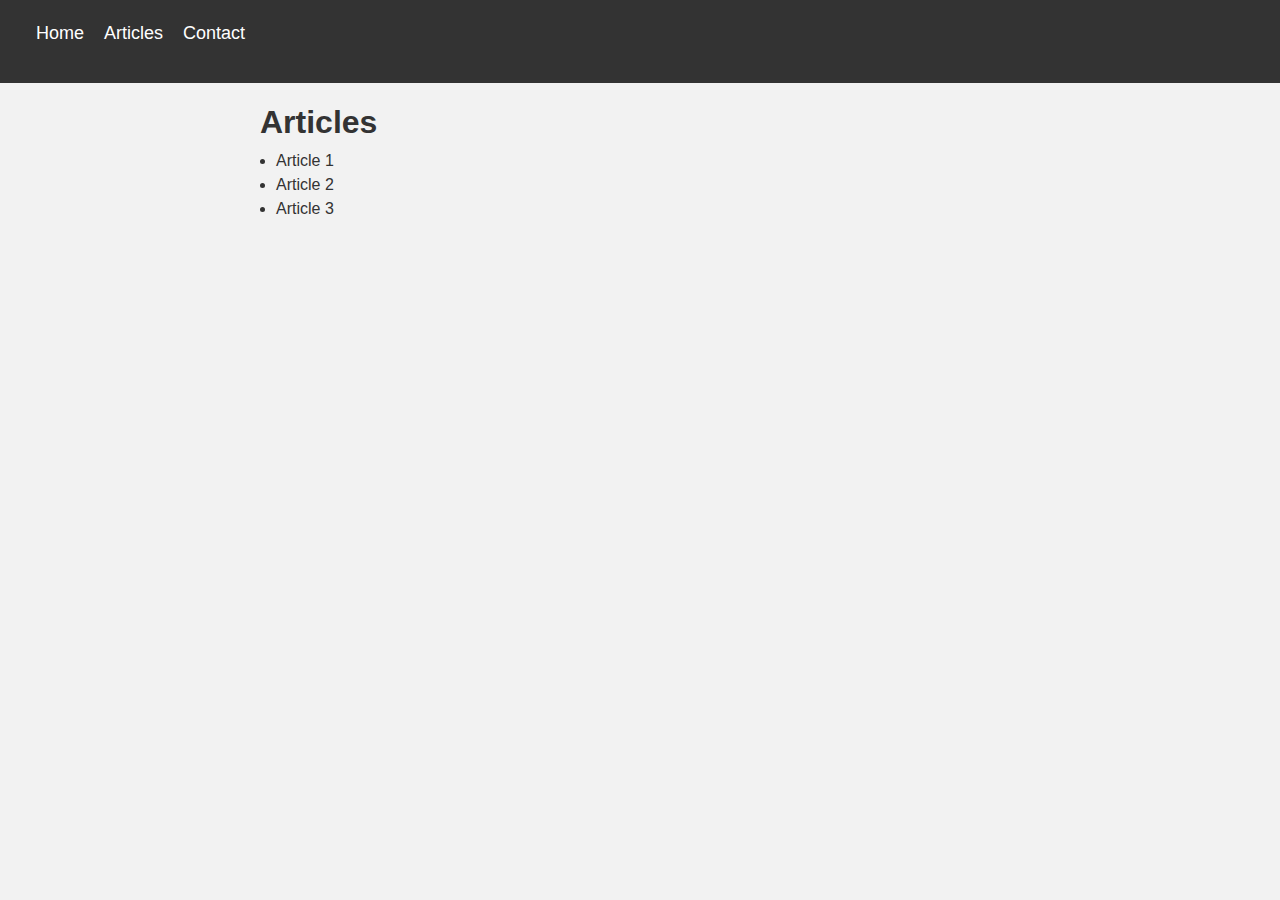
<file: article.html>
<!DOCTYPE html>
<html lang="en">
  <head>
    <meta charset="UTF-8" />
    <meta http-equiv="X-UA-Compatible" content="IE=edge" />
    <meta name="viewport" content="width=device-width, initial-scale=1.0" />
    <title>Me Live Code - Articles</title>
    <link rel="stylesheet" href="style.css" />
  </head>
  <body>
    <header>
      <nav>
        <ul>
          <li><a href="./index.html">Home</a></li>
          <li><a href="./articles.html">Articles</a></li>
          <li><a href="./contact.html">Contact</a></li>
        </ul>
      </nav>
    </header>
    <main>
      <section>
        <h1>Articles</h1>
        <ul>
          <li>
            <a href="#">Article 1</a>
          </li>
          <li>
            <a href="#">Article 2</a>
          </li>
          <li>
            <a href="#">Article 3</a>
          </li>
        </ul>
      </section>
    </main>
  </body>
</html>
</file>
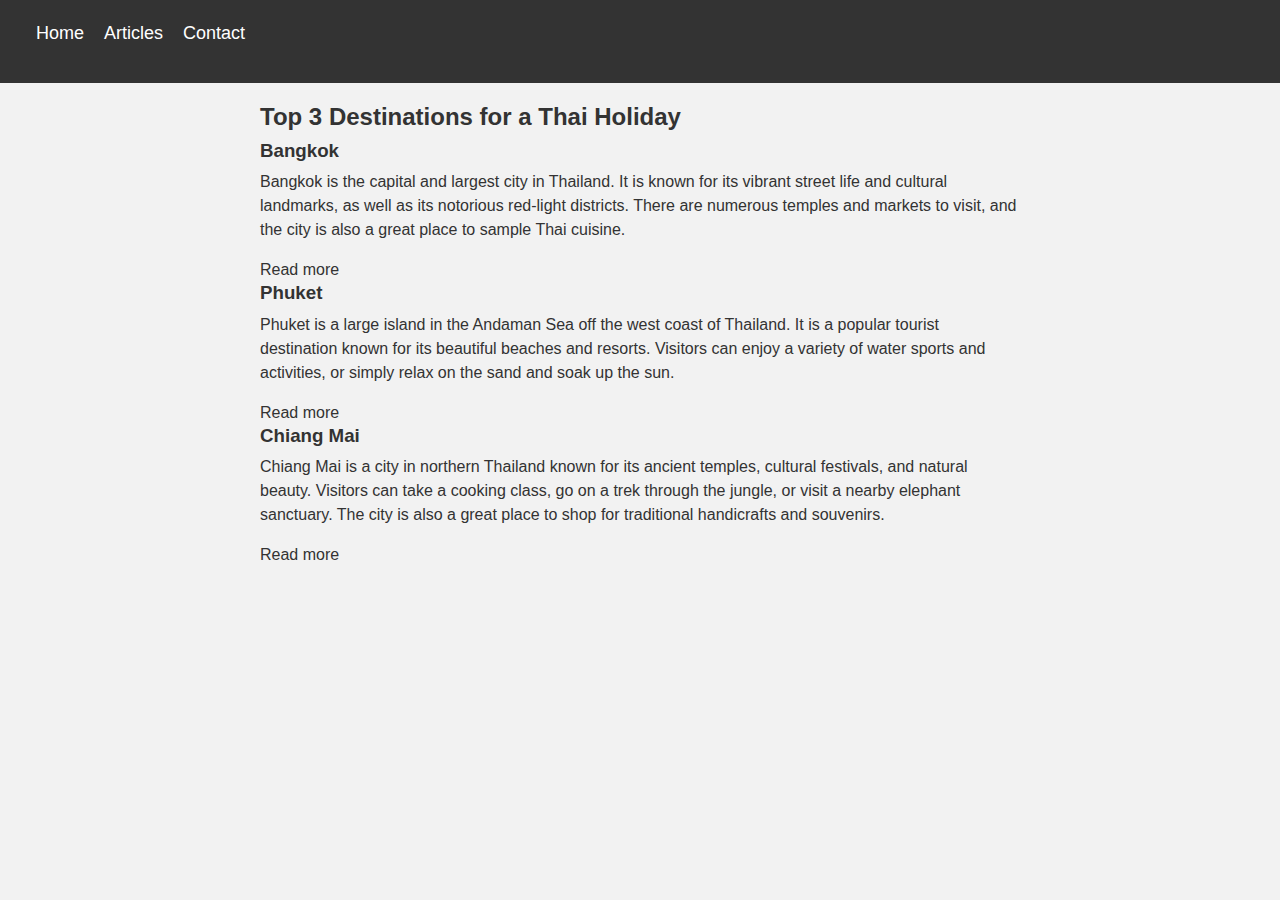
<file: articles.html>
<!DOCTYPE html>
<html lang="en">
  <head>
    <meta charset="UTF-8" />
    <meta http-equiv="X-UA-Compatible" content="IE=edge" />
    <meta name="viewport" content="width=device-width, initial-scale=1.0" />
    <title>Me Live Code - Articles</title>
    <link rel="stylesheet" href="style.css" />
  </head>

  <body>
    <header>
      <nav>
        <ul>
          <li><a href="./index.html">Home</a></li>
          <li><a href="./articles.html">Articles</a></li>
          <li><a href="./contact.html">Contact</a></li>
        </ul>
      </nav>
    </header>
    <main>
      <section>
        <h2>Top 3 Destinations for a Thai Holiday</h2>
        <div class="article-container">
          <article>
            <h3>Bangkok</h3>
            <p>
              Bangkok is the capital and largest city in Thailand. It is known
              for its vibrant street life and cultural landmarks, as well as its
              notorious red-light districts. There are numerous temples and
              markets to visit, and the city is also a great place to sample
              Thai cuisine.
            </p>
            <a href="#">Read more</a>
          </article>
          <article>
            <h3>Phuket</h3>
            <p>
              Phuket is a large island in the Andaman Sea off the west coast of
              Thailand. It is a popular tourist destination known for its
              beautiful beaches and resorts. Visitors can enjoy a variety of
              water sports and activities, or simply relax on the sand and soak
              up the sun.
            </p>
            <a href="#">Read more</a>
          </article>
          <article>
            <h3>Chiang Mai</h3>
            <p>
              Chiang Mai is a city in northern Thailand known for its ancient
              temples, cultural festivals, and natural beauty. Visitors can take
              a cooking class, go on a trek through the jungle, or visit a
              nearby elephant sanctuary. The city is also a great place to shop
              for traditional handicrafts and souvenirs.
            </p>
            <a href="#">Read more</a>
          </article>
        </div>
      </section>
    </main>
  </body>
</html>
</file>
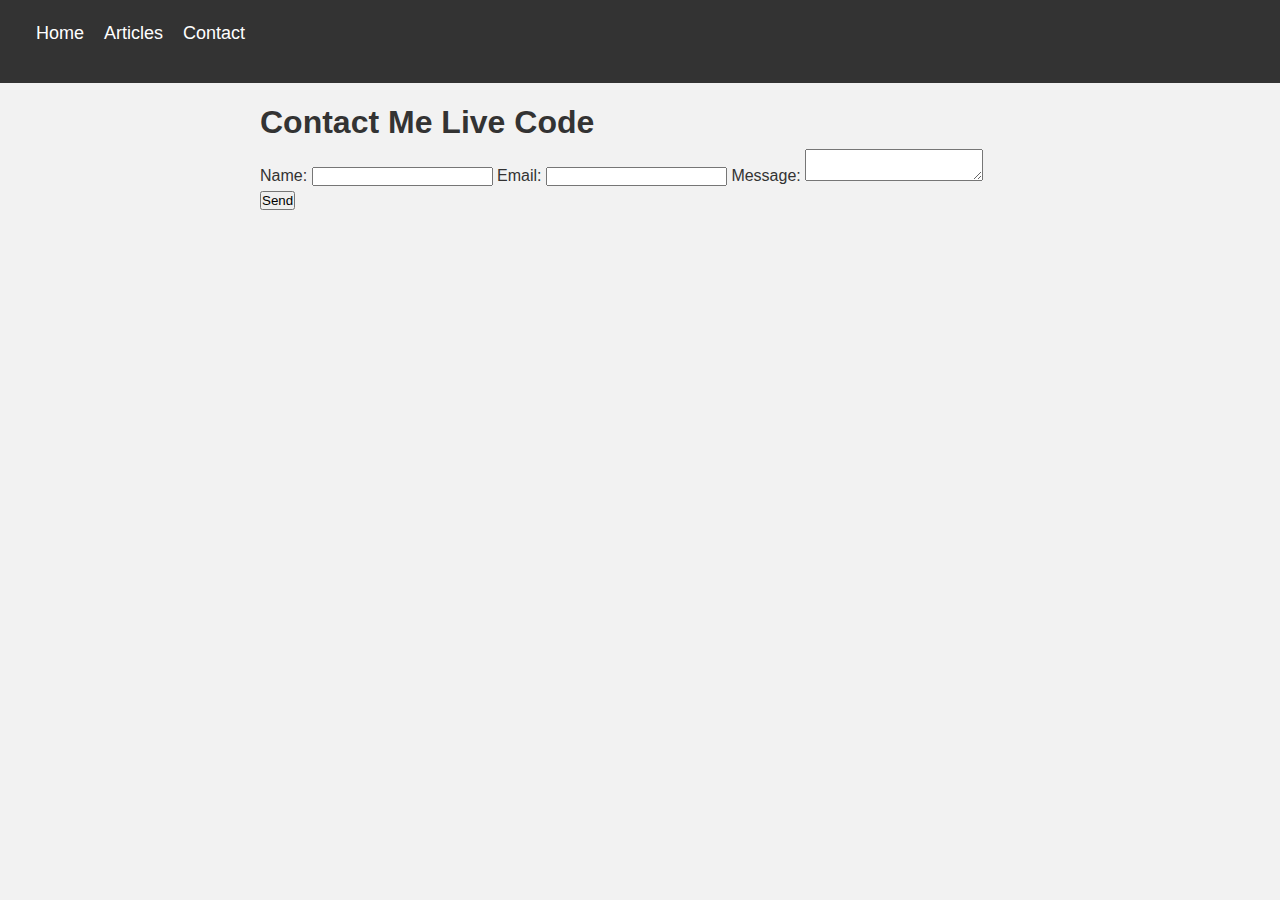
<file: contact.html>
<!DOCTYPE html>
<html lang="en">
  <head>
    <meta charset="UTF-8" />
    <meta http-equiv="X-UA-Compatible" content="IE=edge" />
    <meta name="viewport" content="width=device-width, initial-scale=1.0" />
    <title>Me Live Code - Contact</title>
    <link rel="stylesheet" href="style.css" />
  </head>
  <body>
    <header>
      <nav>
        <ul>
          <li><a href="./index.html">Home</a></li>
          <li><a href="./articles.html">Articles</a></li>
          <li><a href="./contact.html">Contact</a></li>
        </ul>
      </nav>
    </header>
    <main>
      <section>
        <h1>Contact Me Live Code</h1>
        <form>
          <label for="name">Name:</label>
          <input type="text" id="name" name="name" required />
          <label for="email">Email:</label>
          <input type="email" id="email" name="email" required />

          <label for="message">Message:</label>
          <textarea id="message" name="message" required></textarea>

          <button type="submit">Send</button>
        </form>
      </section>
    </main>
  </body>
</html>
</file>
<file: style.css>
/* Reset default margin and padding */
* {
  margin: 0;
  padding: 0;
}

/* Set box-sizing to border-box for all elements */
*,
*::before,
*::after {
  box-sizing: border-box;
}

/* Set body background color and font-family */
body {
  background-color: #f2f2f2;
  font-family: Arial, sans-serif;
}

/* Style header and navigation bar */
header {
  background-color: #333;
  color: #fff;
  display: flex;
  justify-content: space-between;
  align-items: center;
  padding: 20px;
}

nav ul {
  list-style: none;
  display: flex;
}

nav ul li:not(:last-child) {
  margin-right: 20px;
}

nav ul li a {
  color: #fff;
  text-decoration: none;
  font-size: 18px;
}

nav ul li a:hover {
  text-decoration: underline;
}

/* Style main content section */
main {
  max-width: 800px;
  margin: 0 auto;
  padding: 20px;
}

section {
  margin-bottom: 40px;
}

h1,
h2,
h3 {
  margin-bottom: 20px;
}

.card {
  background-color: #fff;
  box-shadow: 0px 4px 6px rgba(0, 0, 0, 0.1);
  border-radius: 4px;
  overflow: hidden;
  margin-bottom: 20px;
}

.card img {
  display: block;
  height: 250px;
  object-fit: cover;
}

.card .container {
  padding: 20px;
}

.card h2 {
  font-size: 24px;
  margin-bottom: 10px;
}

.card p {
  font-size: 16px;
  margin-bottom: 20px;
}

.card button {
  background-color: #333;
  color: #fff;
  border: none;
  padding: 10px 20px;
  border-radius: 4px;
  font-size: 16px;
  cursor: pointer;
}

.card button:hover {
  background-color: #555;
}

/* Global styles */
body {
  margin: 0;
  padding: 0;
  font-family: Arial, sans-serif;
  font-size: 16px;
  line-height: 1.5;
  color: #333;
}

a {
  color: #333;
  text-decoration: none;
}

a:hover {
  color: #007bff;
}

h1, h2, h3, h4, h5, h6 {
  margin-top: 0;
  margin-bottom: 0.5rem;
  font-weight: bold;
  line-height: 1.2;
}

p {
  margin-top: 0;
  margin-bottom: 1rem;
}

ul {
  margin-top: 0;
  margin-bottom: 1rem;
  padding-left: 1rem;
}

/* Article styles */
.article {
  margin-bottom: 2rem;
  padding: 1rem;
  border: 1px solid #ccc;
  border-radius: 5px;
  background-color: #fff;
}

.article img {
  max-width: 100%;
  height: auto;
}

.article h2 {
  font-size: 1.5rem;
}

.article .excerpt {
  margin-top: 1rem;
  font-size: 1.1rem;
  line-height: 1.5;
}

.article .read-more {
  display: inline-block;
  margin-top: 1rem;
  padding: 0.5rem 1rem;
  border-radius: 5px;
  background-color: #007bff;
  color: #fff;
  text-align: center;
  transition: background-color 0.3s ease-in-out;
}

.article .read-more:hover {
  background-color: #0062cc;
}

/* Contact form styles */
.contact-form {
  margin-top: 2rem;
  padding: 1rem;
  border: 1px solid #ccc;
  border-radius: 5px;
  background-color: #fff;
}

.contact-form label {
  display: block;
  margin-bottom: 0.5rem;
}

.contact-form input[type="text"],
.contact-form input[type="email"],
.contact-form textarea {
  width: 100%;
  padding: 0.5rem;
  border: 1px solid #ccc;
  border-radius: 5px;
  font-size: 1rem;
  line-height: 1.5;
}

.contact-form textarea {
  resize: vertical;
}

.contact-form input[type="submit"] {
  display: block;
  margin-top: 1rem;
  padding: 0.5rem 1rem;
  border-radius: 5px;
  background-color: #007bff;
  color: #fff;
  text-align: center;
  transition: background-color 0.3s ease-in-out;
}

.contact-form input[type="submit"]:hover {
  background-color: #0062cc;
}
</file>
